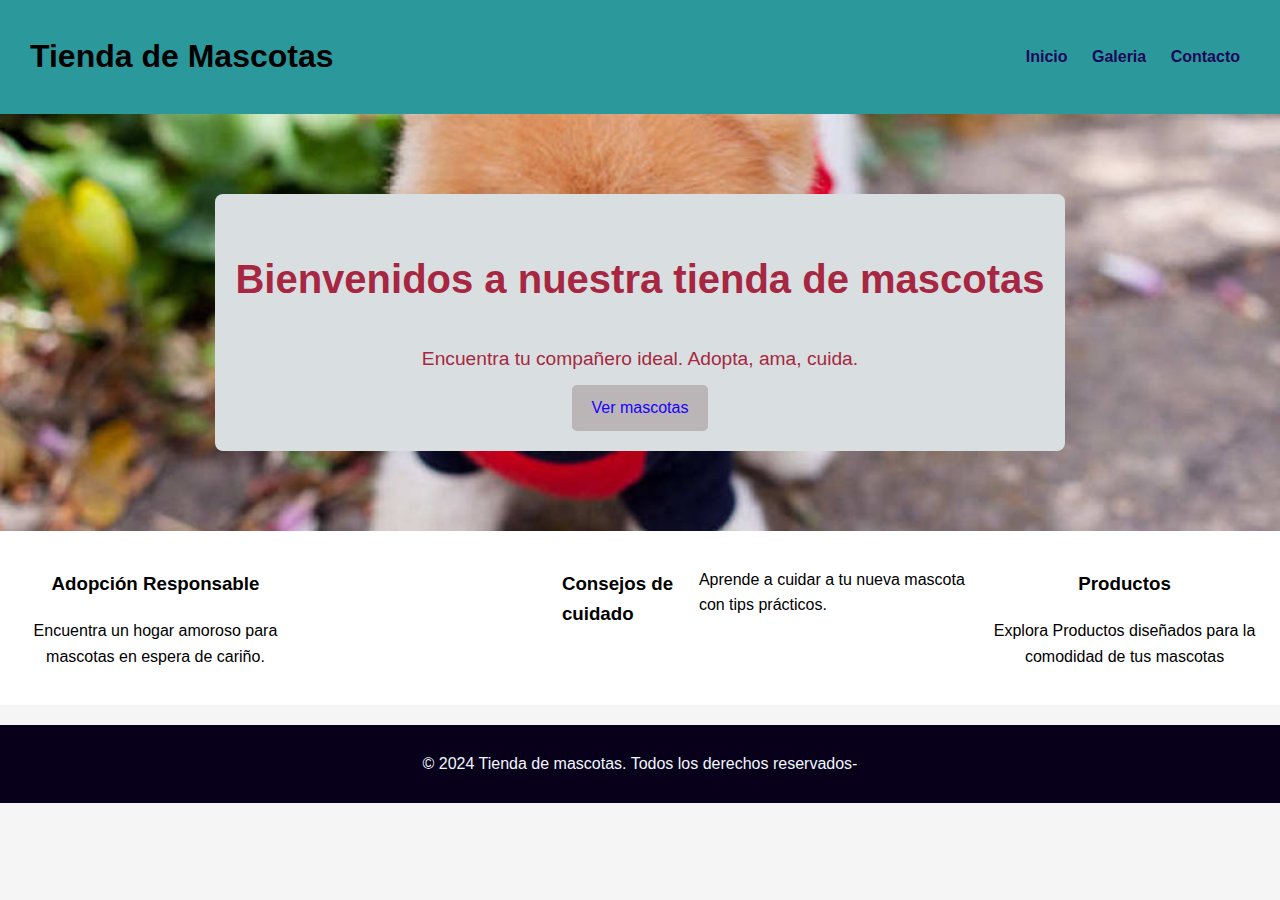
<file: index.html>
<!DOCTYPE html>
<html lang="en">
<head>
    <meta charset="UTF-8">
    <meta name="viewport" content="width=device-width, initial-scale=1.0">
    <title>Mi primer sitio web - Mascotas</title>
    <link rel="stylesheet" href="styles.css">
</head>
<body>
    <header>
        <div class="container">
            <h1>Tienda de Mascotas</h1>
            <nav>
            <a href="index.html">Inicio</a>
            <a href="galeria.html">Galeria</a>
            <a href="contacto.html">Contacto</a>
            </nav>
        </div>
    </header>

    <main>
            <section class="hero">
                <div class="overlay">
                    <h2> Bienvenidos a nuestra tienda de mascotas</h2>
                    <p> Encuentra tu compañero ideal. Adopta, ama, cuida.</p>
                    <a href="galeria.html" class="button">Ver mascotas</a>
                </div>
            </section> 

            <section class="features">
<div class="feature">
    <h3>Adopción Responsable</h3>
    <p>Encuentra un hogar amoroso para mascotas en espera de cariño.</p>
</div>
<div class="feature"></div>
<h3>Consejos de cuidado</h3>
<p>Aprende a cuidar a tu nueva mascota con tips prácticos.</p>
</div>
       <div class="feature" >
        <h3>Productos</h3>
        <p>Explora Productos diseñados para la comodidad de tus mascotas</p>
       </div>
</section>
    </main>

    <footer>
        <p>&copy; 2024 Tienda de mascotas. Todos los derechos reservados-</p>
    </footer>
</body>
</html>
</file>
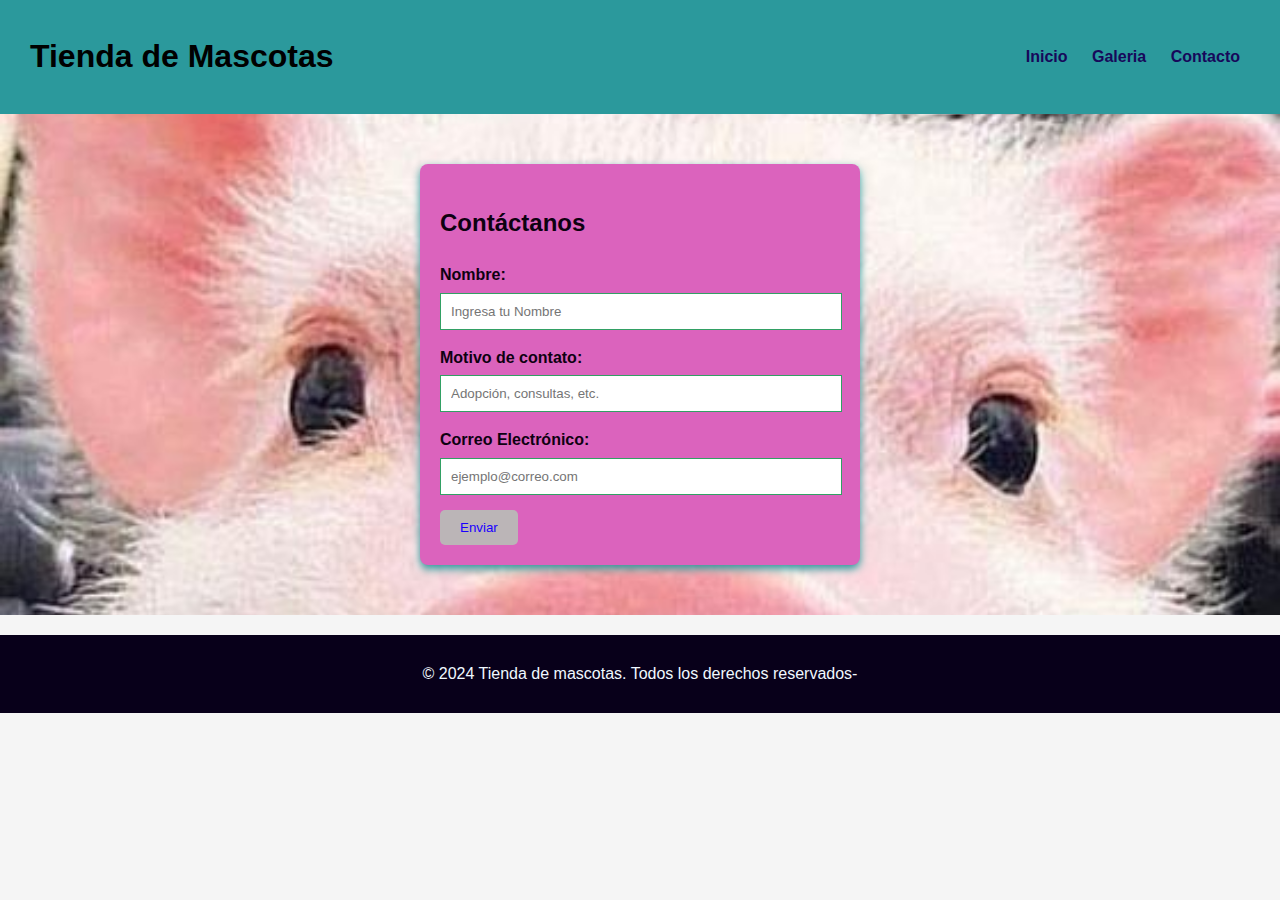
<file: contacto.html>
<!DOCTYPE html>
<html lang="en">
<head>
    <meta charset="UTF-8">
    <meta name="viewport" content="width=device-width, initial-scale=1.0">
    <title>Mi primer sitio web - contacto</title>
    <link rel="stylesheet" href="styles.css">
</head>
<body>
    <header>
        <div class="container">
            <h1>Tienda de Mascotas</h1>
            <nav>
            <a href="index.html">Inicio</a>
            <a href="galeria.html">Galeria</a>
            <a href="contacto.html">Contacto</a>
            </nav>
        </div>
    </header>

    <main class="contact-main">
        <section class="form-section">
            <h2>Contáctanos</h2>
            <form id="contactForm">
                <label for="name">Nombre:</label>
                <input type="text" id="name" name="name" placeholder="Ingresa tu Nombre">

                <label for="reason">Motivo de contato:</label>
                <input type="text" id="reason" name="reason" placeholder="Adopción, consultas, etc.">


                <label for="email">Correo Electrónico:</label>
                <input type="email" id="email" name="email" placeholder="ejemplo@correo.com">

                <button type="submit" class="button">Enviar</button>
            </form>
        </section>

    </main>

    <footer>
        <p>&copy; 2024 Tienda de mascotas. Todos los derechos reservados-</p>
    </footer>
</body>
</html>
</file>
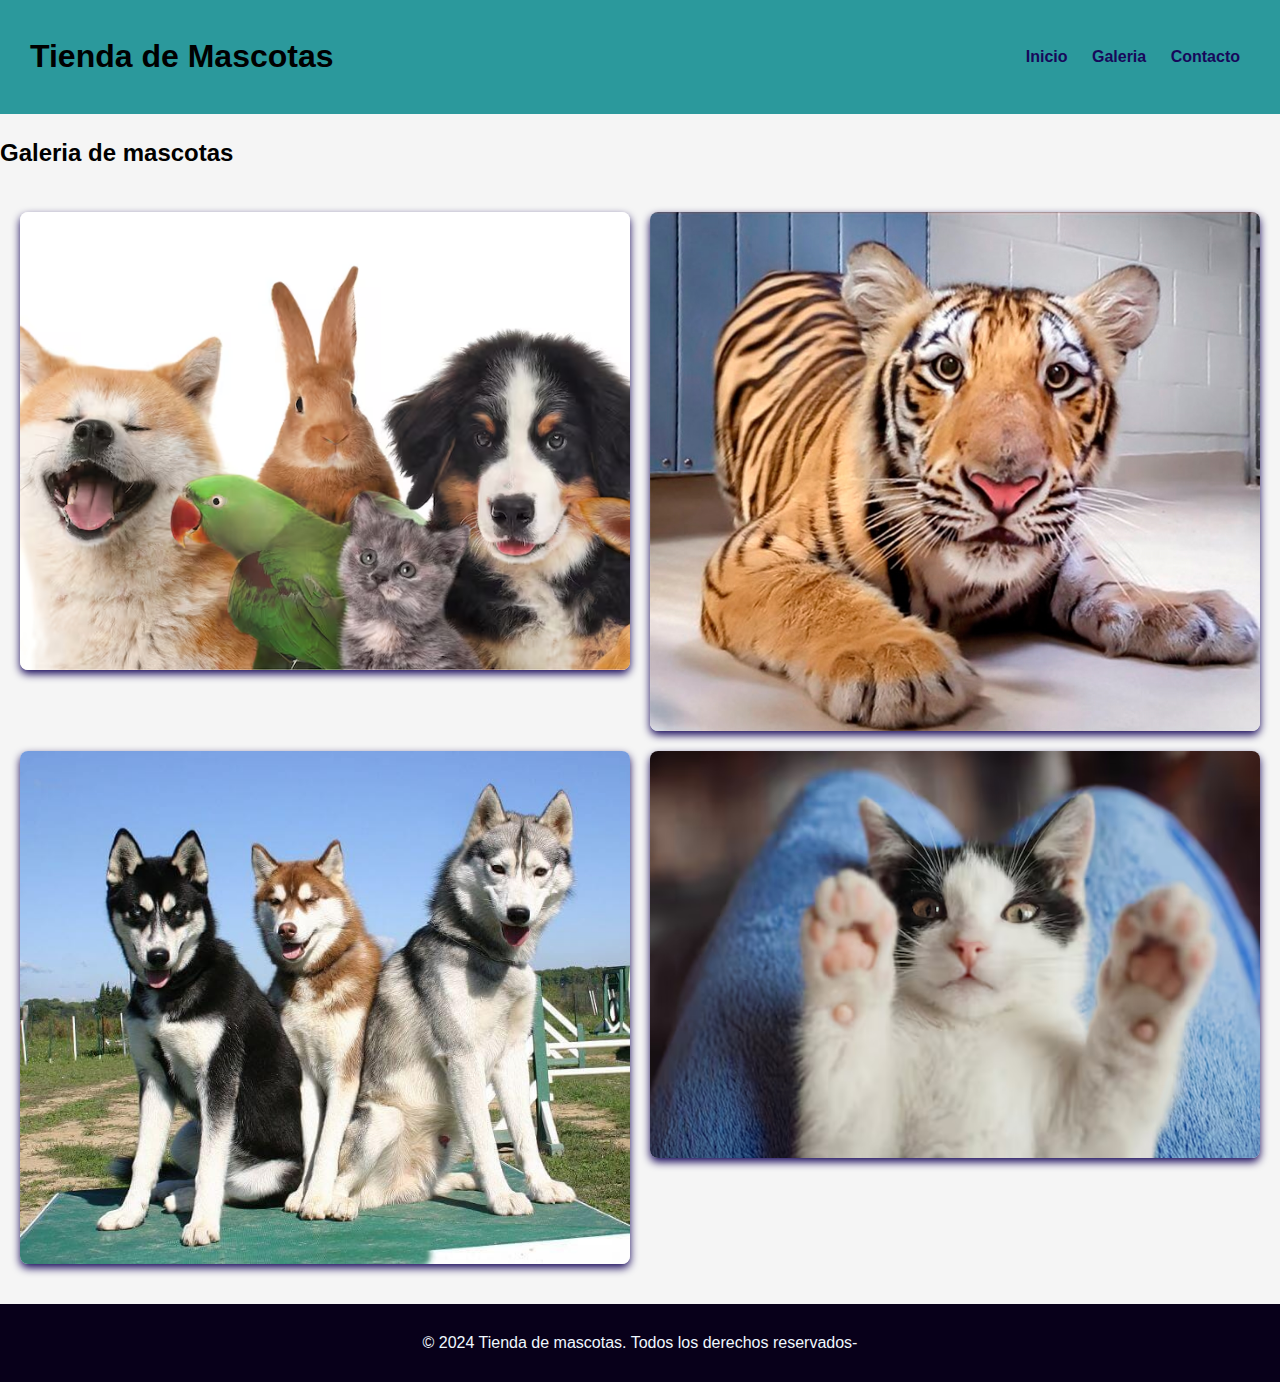
<file: galeria.html>
<!DOCTYPE html>
<html lang="en">
<head>
    <meta charset="UTF-8">
    <meta name="viewport" content="width=device-width, initial-scale=1.0">
    <title>Mi primer sitio web - galeria</title>
    <link rel="stylesheet" href="styles.css">
</head>
<body>
    <header>
        <div class="container">
            <h1>Tienda de Mascotas</h1>
            <nav>
            <a href="index.html">Inicio</a>
            <a href="galeria.html">Galeria</a>
            <a href="contacto.html">Contacto</a>
            </nav>
        </div>
    </header>

    <main>
<sectionn class="gallery">
    <h2>Galeria de mascotas</h2>
    <div class="grid-2-columns">
        <img src="mascota1jpg..avif" alt="Mascota 1">
        <img  src="mascota 2 jpg..jpg" alt="Mascota 2">
        <img src="mascota jpg..jpg"alt="Mascota 3">
        <img src="mascota 4jpg..avif" alt="Mascota 4">
    </div>
</section>

    </main>

    <footer>
        <p>&copy; 2024 Tienda de mascotas. Todos los derechos reservados-</p>
    </footer>
</body>
</html>
</file>
<file: styles.css>
body{
    font-family: 'Arial', sans-serif;
    margin: 0;
    padding: 0;
    line-height: 1.6;
    background-color:whitesmoke;
}

/* Estilos del Header */
header{
    background-color: rgb(43, 153, 156);
    color: beige (250, 235, 215, 0.822);
padding: 10px ;
position: sticky;
top: 0px;
z-index: 1000;
}

header .container {
display: flex;
justify-content: space-between;
align-items: center;
padding: 0 20px;
}

nav a{
    color: rgb(23, 8, 90);
    margin: 0 10px;
    text-decoration: none;
    font-weight: bold;
}

nav a:hover{
    text-decoration: underline;
}

/* Estilos Sección Hero */
.hero {
    background: url('mascota\ 7jpg..jpg') no-repeat center center/cover;
    color: rgb(167, 39, 66);
    text-align: center;
    padding: 80px 20px;
    position: relative;
}

.hero .overlay{
    background-color: rgb(217, 223, 224);
    padding: 20px;
    display: inline-block;
    border-radius: 8px;
}

.hero h2 {
    font-size: 2.5rem;
}

.hero p {
    font-size: 1.2rem;
    margin: 10px 0;
}
.button{
background-color: rgb(187, 181, 183);
color: rgb(25, 0, 255);
padding: 10px 20px;
border: none;
border-radius: 5px;
text-decoration: none;
display: inline-block;
}


.button:hover {
    background-color: blue;
}

/* Features */
.features {
    display: flex;
    justify-content: space-around;
    padding: 20px;
    background: #fff;
}

.features .feature {
    text-align: center;
    width: 30%;
}

/* Contacto */
.contact-main {
    background: url('mascota\ 8jpg..jpg')no-repeat center center/cover;
    color: coral;
    padding: 50px 20px;
    position: relative;
}

.form-section {
background: #db63bd; /* Semi-transparent background */
color: rgb(14, 1, 17); /* Text color */
padding: 20px;
max-width: 400px;
margin: auto;
border-radius: 8px;
box-shadow: 0 4px 8px rgb(43, 153, 156);
}

.form-section label {
    font-weight: bold;
    margin-bottom: 5px;
    display: block;
}

.form-section input {
    width: 95%;
    padding: 10px;
    margin-bottom: 15px;
    border: 1px solid #32a064;
}


/* Galleria */
.gallery .grid-2-columns {
    display: grid;
    grid-template-columns: repeat(2, 1fr);
    gap: 20px;
    padding: 20px
}

.gallery img {
    width: 100%;
    height: auto;
    border-radius: 8px;
    box-shadow: 0 4px 8px rgb(23, 8, 90);
}

/* footer */
footer {
    background: #08001a;
    color: aliceblue;
    text-align: center;
    padding: 10px;
    margin-top: 20px;
}
</file>
